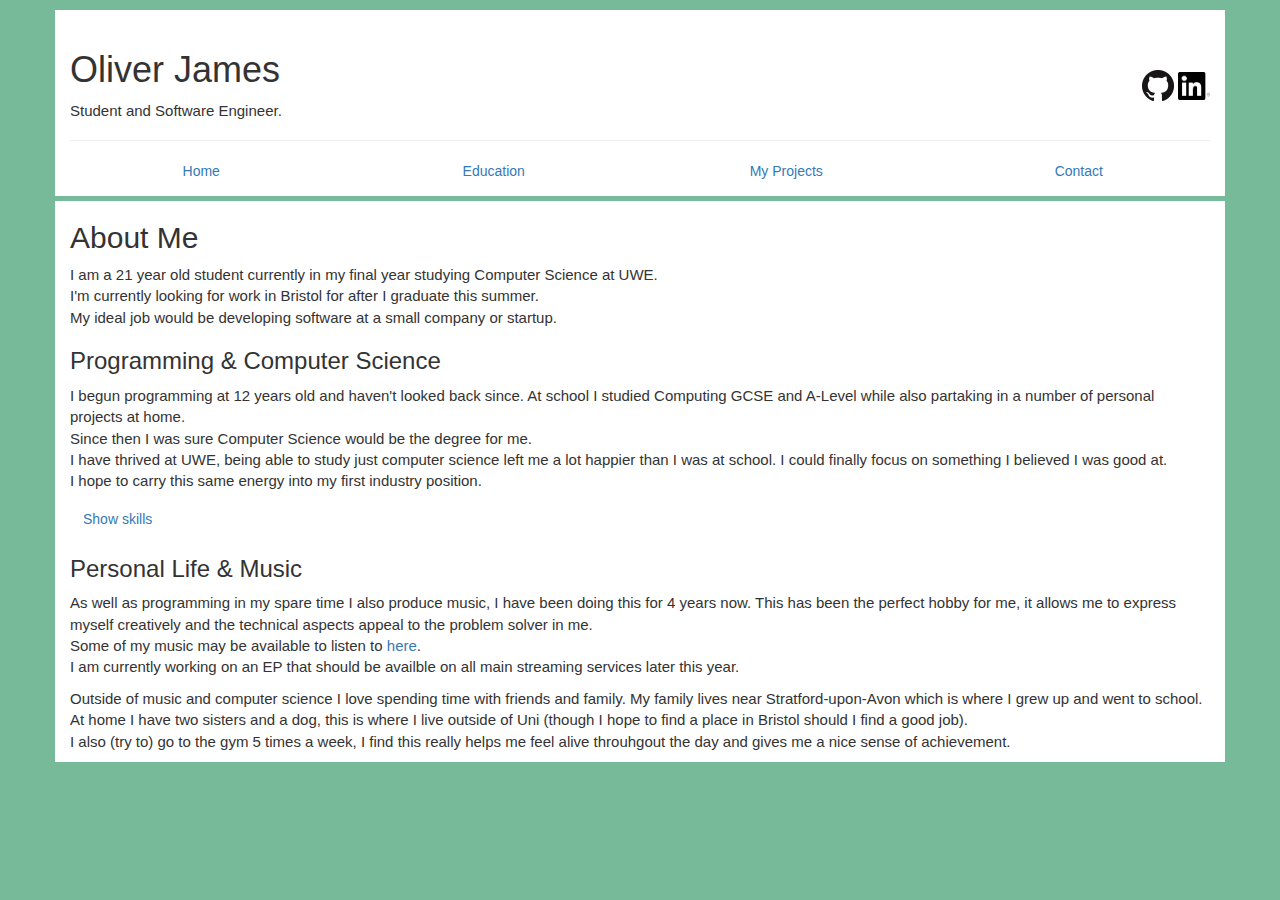
<file: index.html>
<!DOCTYPE html>
<Head>
  <!-- Latest compiled and minified CSS -->
  <link rel="stylesheet" href="https://maxcdn.bootstrapcdn.com/bootstrap/3.4.0/css/bootstrap.min.css">
  <link rel="stylesheet" href="style.css">
  <link rel="stylesheet" href="animations.css">
  <!-- jQuery library -->
  <script src="https://ajax.googleapis.com/ajax/libs/jquery/3.3.1/jquery.min.js"></script>

  <!-- Latest compiled JavaScript -->
  <script src="https://maxcdn.bootstrapcdn.com/bootstrap/3.4.0/js/bootstrap.min.js"></script>
  <Title>Oliver James</Title>
  <meta name="viewport" content="width=device-width, initial-scale=1">
  <link rel="apple-touch-icon" sizes="57x57" href="res/favicons/apple-icon-57x57.png">
  <link rel="apple-touch-icon" sizes="60x60" href="res/favicons/apple-icon-60x60.png">
  <link rel="apple-touch-icon" sizes="72x72" href="res/favicons/apple-icon-72x72.png">
  <link rel="apple-touch-icon" sizes="76x76" href="res/favicons/apple-icon-76x76.png">
  <link rel="apple-touch-icon" sizes="114x114" href="res/favicons/apple-icon-114x114.png">
  <link rel="apple-touch-icon" sizes="120x120" href="res/favicons/apple-icon-120x120.png">
  <link rel="apple-touch-icon" sizes="144x144" href="res/favicons/apple-icon-144x144.png">
  <link rel="apple-touch-icon" sizes="152x152" href="res/favicons/apple-icon-152x152.png">
  <link rel="apple-touch-icon" sizes="180x180" href="res/favicons/apple-icon-180x180.png">
  <link rel="icon" type="image/png" sizes="192x192"  href="res/favicons/android-icon-192x192.png">
  <link rel="icon" type="image/png" sizes="32x32" href="res/favicons/favicon-32x32.png">
  <link rel="icon" type="image/png" sizes="96x96" href="res/favicons/favicon-96x96.png">
  <link rel="icon" type="image/png" sizes="16x16" href="res/favicons/favicon-16x16.png">
  <link rel="manifest" href="/manifest.json">
  <meta name="msapplication-TileColor" content="#ffffff">
  <meta name="msapplication-TileImage" content="/ms-icon-144x144.png">
  <meta name="theme-color" content="#ffffff">
  <meta charset="UTF-8">

</Head>

  <Body>


  <div class="container" id="mainwindow">

    <div class="page-header">
      <div class='btn-toolbar pull-right'>
            <div class='btn-group'><br>
                <a href='https://github.com/im-OJ/' target="_blank"><image style="width: 32px;" src='res/GitHub-Mark-64px.png' class="icon"/></a>
                <a href='https://www.linkedin.com/in/ollie-james/' target="_blank"><image style="width: 32px;" src='res/In-Black-66px-R.png' class="icon" ></a>
            </div>
    </div>
      <h1>Oliver James</h1>
      <p>Student and Software Engineer.</p>

        </div>
    <div id="navbar" style="flex:1"></div>
</div>
  <div class="container" id="contentwindow">
    <div id="content" ></div>
  </div>
  <br><br>
  </Body>

  <script>
    navlinks = ["home","education","myprojects","contact"];
    current_page = "home";
    function include(ID, link){
      $("#" + ID).load(link);
    }

    function loadpage(link){
        $("body").load(link);
    }

    function showPage(link, div){
      if(div != current_page){
        for (i in navlinks){
          $("#" + navlinks[i]).css("border-bottom-style","hidden");
          if(div == navlinks[i]){
            current_page  = navlinks[i];
          }
        }
        $("#" + div).css("border-bottom-style","solid");
          $("#contentwindow").slideUp('fast');
          $("#contentwindow").promise().done(function(){
            $("#content").load(link, function(){
              $("#contentwindow").slideDown('fast');
            });


          });
      }
    }

    include("navbar", "navbar.html");
    $("#content").load('home.html');
    $("#" + current_page).css("border-bottom-style","solid");
    var hash = window.location.hash;
    hash = hash.substr(1)
    showPage(hash + ".html", hash);
    console.log(hash);

  </script>
</file>
<file: style.css>
body{
  background-color: #77BA99;

}
#mainwindow{
  margin-top: 10px;
  background-color: white;

}
.col-sm-3{
  text-align: center;
  font-size: 14px;
  padding-bottom: 15px;
}
.col-sm-3:hover{
  text-align: center;
  color: #71697A;

  cursor:pointer;

}
a:hover{
  cursor:pointer;
}
button{
  flex:1;
}
#contentwindow{
  margin-top: 5px;
  background-color: white;

}
.navchoice{
  -webkit-touch-callout: none; /* iOS Safari */
    -webkit-user-select: none; /* Safari */
     -khtml-user-select: none; /* Konqueror HTML */
       -moz-user-select: none; /* Firefox */
        -ms-user-select: none; /* Internet Explorer/Edge */
            user-select: none;
}

.navchoice:hover{
  font-weight: bold;
}
#profile{
  width:200px;
  height:200px;
}
#homerow{
  display: flex;
}
.icon{
  animation: shake 1s cubic-bezier(.36,.07,.19,.97) both;
  transform: translate3d(0, 0, 0);
}

p{
  font-size: 15px;
  size: 15px;
}
</file>
<file: animations.css>
/*
==============================================
CSS3 ANIMATION CHEAT SHEET
==============================================

Made by Justin Aguilar

www.justinaguilar.com/animations/

Questions, comments, concerns, love letters:
justin@justinaguilar.com
==============================================
*/

/*
==============================================
slideDown
==============================================
*/


.slideDown{
	animation-name: slideDown;
	-webkit-animation-name: slideDown;

	animation-duration: 1s;
	-webkit-animation-duration: 1s;

	animation-timing-function: ease;
	-webkit-animation-timing-function: ease;

	visibility: visible !important;
}

@keyframes slideDown {
	0% {
		transform: translateY(-100%);
	}
	50%{
		transform: translateY(8%);
	}
	65%{
		transform: translateY(-4%);
	}
	80%{
		transform: translateY(4%);
	}
	95%{
		transform: translateY(-2%);
	}
	100% {
		transform: translateY(0%);
	}
}

@-webkit-keyframes slideDown {
	0% {
		-webkit-transform: translateY(-100%);
	}
	50%{
		-webkit-transform: translateY(8%);
	}
	65%{
		-webkit-transform: translateY(-4%);
	}
	80%{
		-webkit-transform: translateY(4%);
	}
	95%{
		-webkit-transform: translateY(-2%);
	}
	100% {
		-webkit-transform: translateY(0%);
	}
}

/*
==============================================
slideUp
==============================================
*/


.slideUp{
	animation-name: slideUp;
	-webkit-animation-name: slideUp;

	animation-duration: 1s;
	-webkit-animation-duration: 1s;

	animation-timing-function: ease;
	-webkit-animation-timing-function: ease;

	visibility: visible !important;
}

@keyframes slideUp {
	0% {
		transform: translateY(100%);
	}
	50%{
		transform: translateY(-8%);
	}
	65%{
		transform: translateY(4%);
	}
	80%{
		transform: translateY(-4%);
	}
	95%{
		transform: translateY(2%);
	}
	100% {
		transform: translateY(0%);
	}
}

@-webkit-keyframes slideUp {
	0% {
		-webkit-transform: translateY(100%);
	}
	50%{
		-webkit-transform: translateY(-8%);
	}
	65%{
		-webkit-transform: translateY(4%);
	}
	80%{
		-webkit-transform: translateY(-4%);
	}
	95%{
		-webkit-transform: translateY(2%);
	}
	100% {
		-webkit-transform: translateY(0%);
	}
}

/*
==============================================
slideLeft
==============================================
*/


.slideLeft{
	animation-name: slideLeft;
	-webkit-animation-name: slideLeft;

	animation-duration: 1s;
	-webkit-animation-duration: 1s;

	animation-timing-function: ease-in-out;
	-webkit-animation-timing-function: ease-in-out;

	visibility: visible !important;
}

@keyframes slideLeft {
	0% {
		transform: translateX(150%);
	}
	50%{
		transform: translateX(-8%);
	}
	65%{
		transform: translateX(4%);
	}
	80%{
		transform: translateX(-4%);
	}
	95%{
		transform: translateX(2%);
	}
	100% {
		transform: translateX(0%);
	}
}

@-webkit-keyframes slideLeft {
	0% {
		-webkit-transform: translateX(150%);
	}
	50%{
		-webkit-transform: translateX(-8%);
	}
	65%{
		-webkit-transform: translateX(4%);
	}
	80%{
		-webkit-transform: translateX(-4%);
	}
	95%{
		-webkit-transform: translateX(2%);
	}
	100% {
		-webkit-transform: translateX(0%);
	}
}

/*
==============================================
slideRight
==============================================
*/


.slideRight{
	animation-name: slideRight;
	-webkit-animation-name: slideRight;

	animation-duration: 1s;
	-webkit-animation-duration: 1s;

	animation-timing-function: ease-in-out;
	-webkit-animation-timing-function: ease-in-out;

	visibility: visible !important;
}

@keyframes slideRight {
	0% {
		transform: translateX(-150%);
	}
	50%{
		transform: translateX(8%);
	}
	65%{
		transform: translateX(-4%);
	}
	80%{
		transform: translateX(4%);
	}
	95%{
		transform: translateX(-2%);
	}
	100% {
		transform: translateX(0%);
	}
}

@-webkit-keyframes slideRight {
	0% {
		-webkit-transform: translateX(-150%);
	}
	50%{
		-webkit-transform: translateX(8%);
	}
	65%{
		-webkit-transform: translateX(-4%);
	}
	80%{
		-webkit-transform: translateX(4%);
	}
	95%{
		-webkit-transform: translateX(-2%);
	}
	100% {
		-webkit-transform: translateX(0%);
	}
}

/*
==============================================
slideExpandUp
==============================================
*/


.slideExpandUp{
	animation-name: slideExpandUp;
	-webkit-animation-name: slideExpandUp;

	animation-duration: 1.6s;
	-webkit-animation-duration: 1.6s;

	animation-timing-function: ease-out;
	-webkit-animation-timing-function: ease -out;

	visibility: visible !important;
}

@keyframes slideExpandUp {
	0% {
		transform: translateY(100%) scaleX(0.5);
	}
	30%{
		transform: translateY(-8%) scaleX(0.5);
	}
	40%{
		transform: translateY(2%) scaleX(0.5);
	}
	50%{
		transform: translateY(0%) scaleX(1.1);
	}
	60%{
		transform: translateY(0%) scaleX(0.9);
	}
	70% {
		transform: translateY(0%) scaleX(1.05);
	}
	80%{
		transform: translateY(0%) scaleX(0.95);
	}
	90% {
		transform: translateY(0%) scaleX(1.02);
	}
	100%{
		transform: translateY(0%) scaleX(1);
	}
}

@-webkit-keyframes slideExpandUp {
	0% {
		-webkit-transform: translateY(100%) scaleX(0.5);
	}
	30%{
		-webkit-transform: translateY(-8%) scaleX(0.5);
	}
	40%{
		-webkit-transform: translateY(2%) scaleX(0.5);
	}
	50%{
		-webkit-transform: translateY(0%) scaleX(1.1);
	}
	60%{
		-webkit-transform: translateY(0%) scaleX(0.9);
	}
	70% {
		-webkit-transform: translateY(0%) scaleX(1.05);
	}
	80%{
		-webkit-transform: translateY(0%) scaleX(0.95);
	}
	90% {
		-webkit-transform: translateY(0%) scaleX(1.02);
	}
	100%{
		-webkit-transform: translateY(0%) scaleX(1);
	}
}

/*
==============================================
expandUp
==============================================
*/


.expandUp{
	animation-name: expandUp;
	-webkit-animation-name: expandUp;

	animation-duration: 0.7s;
	-webkit-animation-duration: 0.7s;

	animation-timing-function: ease;
	-webkit-animation-timing-function: ease;

	visibility: visible !important;
}

@keyframes expandUp {
	0% {
		transform: translateY(100%) scale(0.6) scaleY(0.5);
	}
	60%{
		transform: translateY(-7%) scaleY(1.12);
	}
	75%{
		transform: translateY(3%);
	}
	100% {
		transform: translateY(0%) scale(1) scaleY(1);
	}
}

@-webkit-keyframes expandUp {
	0% {
		-webkit-transform: translateY(100%) scale(0.6) scaleY(0.5);
	}
	60%{
		-webkit-transform: translateY(-7%) scaleY(1.12);
	}
	75%{
		-webkit-transform: translateY(3%);
	}
	100% {
		-webkit-transform: translateY(0%) scale(1) scaleY(1);
	}
}

/*
==============================================
fadeIn
==============================================
*/

.fadeIn{
	animation-name: fadeIn;
	-webkit-animation-name: fadeIn;

	animation-duration: 1.5s;
	-webkit-animation-duration: 1.5s;

	animation-timing-function: ease-in-out;
	-webkit-animation-timing-function: ease-in-out;

	visibility: visible !important;
}

@keyframes fadeIn {
	0% {
		transform: scale(0);
		opacity: 0.0;
	}
	60% {
		transform: scale(1.1);
	}
	80% {
		transform: scale(0.9);
		opacity: 1;
	}
	100% {
		transform: scale(1);
		opacity: 1;
	}
}

@-webkit-keyframes fadeIn {
	0% {
		-webkit-transform: scale(0);
		opacity: 0.0;
	}
	60% {
		-webkit-transform: scale(1.1);
	}
	80% {
		-webkit-transform: scale(0.9);
		opacity: 1;
	}
	100% {
		-webkit-transform: scale(1);
		opacity: 1;
	}
}

/*
==============================================
expandOpen
==============================================
*/


.expandOpen{
	animation-name: expandOpen;
	-webkit-animation-name: expandOpen;

	animation-duration: 1.2s;
	-webkit-animation-duration: 1.2s;

	animation-timing-function: ease-out;
	-webkit-animation-timing-function: ease-out;

	visibility: visible !important;
}

@keyframes expandOpen {
	0% {
		transform: scale(1.8);
	}
	50% {
		transform: scale(0.95);
	}
	80% {
		transform: scale(1.05);
	}
	90% {
		transform: scale(0.98);
	}
	100% {
		transform: scale(1);
	}
}

@-webkit-keyframes expandOpen {
	0% {
		-webkit-transform: scale(1.8);
	}
	50% {
		-webkit-transform: scale(0.95);
	}
	80% {
		-webkit-transform: scale(1.05);
	}
	90% {
		-webkit-transform: scale(0.98);
	}
	100% {
		-webkit-transform: scale(1);
	}
}

/*
==============================================
bigEntrance
==============================================
*/


.bigEntrance{
	animation-name: bigEntrance;
	-webkit-animation-name: bigEntrance;

	animation-duration: 1.6s;
	-webkit-animation-duration: 1.6s;

	animation-timing-function: ease-out;
	-webkit-animation-timing-function: ease-out;

	visibility: visible !important;
}

@keyframes bigEntrance {
	0% {
		transform: scale(0.3) rotate(6deg) translateX(-30%) translateY(30%);
		opacity: 0.2;
	}
	30% {
		transform: scale(1.03) rotate(-2deg) translateX(2%) translateY(-2%);
		opacity: 1;
	}
	45% {
		transform: scale(0.98) rotate(1deg) translateX(0%) translateY(0%);
		opacity: 1;
	}
	60% {
		transform: scale(1.01) rotate(-1deg) translateX(0%) translateY(0%);
		opacity: 1;
	}
	75% {
		transform: scale(0.99) rotate(1deg) translateX(0%) translateY(0%);
		opacity: 1;
	}
	90% {
		transform: scale(1.01) rotate(0deg) translateX(0%) translateY(0%);
		opacity: 1;
	}
	100% {
		transform: scale(1) rotate(0deg) translateX(0%) translateY(0%);
		opacity: 1;
	}
}

@-webkit-keyframes bigEntrance {
	0% {
		-webkit-transform: scale(0.3) rotate(6deg) translateX(-30%) translateY(30%);
		opacity: 0.2;
	}
	30% {
		-webkit-transform: scale(1.03) rotate(-2deg) translateX(2%) translateY(-2%);
		opacity: 1;
	}
	45% {
		-webkit-transform: scale(0.98) rotate(1deg) translateX(0%) translateY(0%);
		opacity: 1;
	}
	60% {
		-webkit-transform: scale(1.01) rotate(-1deg) translateX(0%) translateY(0%);
		opacity: 1;
	}
	75% {
		-webkit-transform: scale(0.99) rotate(1deg) translateX(0%) translateY(0%);
		opacity: 1;
	}
	90% {
		-webkit-transform: scale(1.01) rotate(0deg) translateX(0%) translateY(0%);
		opacity: 1;
	}
	100% {
		-webkit-transform: scale(1) rotate(0deg) translateX(0%) translateY(0%);
		opacity: 1;
	}
}

/*
==============================================
hatch
==============================================
*/

.hatch{
	animation-name: hatch;
	-webkit-animation-name: hatch;

	animation-duration: 2s;
	-webkit-animation-duration: 2s;

	animation-timing-function: ease-in-out;
	-webkit-animation-timing-function: ease-in-out;

	transform-origin: 50% 100%;
	-ms-transform-origin: 50% 100%;
	-webkit-transform-origin: 50% 100%;

	visibility: visible !important;
}

@keyframes hatch {
	0% {
		transform: rotate(0deg) scaleY(0.6);
	}
	20% {
		transform: rotate(-2deg) scaleY(1.05);
	}
	35% {
		transform: rotate(2deg) scaleY(1);
	}
	50% {
		transform: rotate(-2deg);
	}
	65% {
		transform: rotate(1deg);
	}
	80% {
		transform: rotate(-1deg);
	}
	100% {
		transform: rotate(0deg);
	}
}

@-webkit-keyframes hatch {
	0% {
		-webkit-transform: rotate(0deg) scaleY(0.6);
	}
	20% {
		-webkit-transform: rotate(-2deg) scaleY(1.05);
	}
	35% {
		-webkit-transform: rotate(2deg) scaleY(1);
	}
	50% {
		-webkit-transform: rotate(-2deg);
	}
	65% {
		-webkit-transform: rotate(1deg);
	}
	80% {
		-webkit-transform: rotate(-1deg);
	}
	100% {
		-webkit-transform: rotate(0deg);
	}
}


/*
==============================================
bounce
==============================================
*/


.bounce{
	animation-name: bounce;
	-webkit-animation-name: bounce;

	animation-duration: 1.6s;
	-webkit-animation-duration: 1.6s;

	animation-timing-function: ease;
	-webkit-animation-timing-function: ease;

	transform-origin: 50% 100%;
	-ms-transform-origin: 50% 100%;
	-webkit-transform-origin: 50% 100%;
}

@keyframes bounce {
	0% {
		transform: translateY(0%) scaleY(0.6);
	}
	60%{
		transform: translateY(-100%) scaleY(1.1);
	}
	70%{
		transform: translateY(0%) scaleY(0.95) scaleX(1.05);
	}
	80%{
		transform: translateY(0%) scaleY(1.05) scaleX(1);
	}
	90%{
		transform: translateY(0%) scaleY(0.95) scaleX(1);
	}
	100%{
		transform: translateY(0%) scaleY(1) scaleX(1);
	}
}

@-webkit-keyframes bounce {
	0% {
		-webkit-transform: translateY(0%) scaleY(0.6);
	}
	60%{
		-webkit-transform: translateY(-100%) scaleY(1.1);
	}
	70%{
		-webkit-transform: translateY(0%) scaleY(0.95) scaleX(1.05);
	}
	80%{
		-webkit-transform: translateY(0%) scaleY(1.05) scaleX(1);
	}
	90%{
		-webkit-transform: translateY(0%) scaleY(0.95) scaleX(1);
	}
	100%{
		-webkit-transform: translateY(0%) scaleY(1) scaleX(1);
	}
}


/*
==============================================
pulse
==============================================
*/

.pulse{
	animation-name: pulse;
	-webkit-animation-name: pulse;

	animation-duration: 1.5s;
	-webkit-animation-duration: 1.5s;

	animation-iteration-count: infinite;
	-webkit-animation-iteration-count: infinite;
}

@keyframes pulse {
	0% {
		transform: scale(0.9);
		opacity: 0.7;
	}
	50% {
		transform: scale(1);
		opacity: 1;
	}
	100% {
		transform: scale(0.9);
		opacity: 0.7;
	}
}

@-webkit-keyframes pulse {
	0% {
		-webkit-transform: scale(0.95);
		opacity: 0.7;
	}
	50% {
		-webkit-transform: scale(1);
		opacity: 1;
	}
	100% {
		-webkit-transform: scale(0.95);
		opacity: 0.7;
	}
}

/*
==============================================
floating
==============================================
*/

.floating{
	animation-name: floating;
	-webkit-animation-name: floating;

	animation-duration: 1.5s;
	-webkit-animation-duration: 1.5s;

	animation-iteration-count: infinite;
	-webkit-animation-iteration-count: infinite;
}

@keyframes floating {
	0% {
		transform: translateY(0%);
	}
	50% {
		transform: translateY(8%);
	}
	100% {
		transform: translateY(0%);
	}
}

@-webkit-keyframes floating {
	0% {
		-webkit-transform: translateY(0%);
	}
	50% {
		-webkit-transform: translateY(8%);
	}
	100% {
		-webkit-transform: translateY(0%);
	}
}

/*
==============================================
tossing
==============================================
*/

.tossing{
	animation-name: tossing;
	-webkit-animation-name: tossing;

	animation-duration: 2.5s;
	-webkit-animation-duration: 2.5s;

	animation-iteration-count: infinite;
	-webkit-animation-iteration-count: infinite;
}

@keyframes tossing {
	0% {
		transform: rotate(-4deg);
	}
	50% {
		transform: rotate(4deg);
	}
	100% {
		transform: rotate(-4deg);
	}
}

@-webkit-keyframes tossing {
	0% {
		-webkit-transform: rotate(-4deg);
	}
	50% {
		-webkit-transform: rotate(4deg);
	}
	100% {
		-webkit-transform: rotate(-4deg);
	}
}

/*
==============================================
pullUp
==============================================
*/

.pullUp{
	animation-name: pullUp;
	-webkit-animation-name: pullUp;

	animation-duration: 1.1s;
	-webkit-animation-duration: 1.1s;

	animation-timing-function: ease-out;
	-webkit-animation-timing-function: ease-out;

	transform-origin: 50% 100%;
	-ms-transform-origin: 50% 100%;
	-webkit-transform-origin: 50% 100%;
}

@keyframes pullUp {
	0% {
		transform: scaleY(0.1);
	}
	40% {
		transform: scaleY(1.02);
	}
	60% {
		transform: scaleY(0.98);
	}
	80% {
		transform: scaleY(1.01);
	}
	100% {
		transform: scaleY(0.98);
	}
	80% {
		transform: scaleY(1.01);
	}
	100% {
		transform: scaleY(1);
	}
}

@-webkit-keyframes pullUp {
	0% {
		-webkit-transform: scaleY(0.1);
	}
	40% {
		-webkit-transform: scaleY(1.02);
	}
	60% {
		-webkit-transform: scaleY(0.98);
	}
	80% {
		-webkit-transform: scaleY(1.01);
	}
	100% {
		-webkit-transform: scaleY(0.98);
	}
	80% {
		-webkit-transform: scaleY(1.01);
	}
	100% {
		-webkit-transform: scaleY(1);
	}
}

/*
==============================================
pullDown
==============================================
*/

.pullDown{
	animation-name: pullDown;
	-webkit-animation-name: pullDown;

	animation-duration: 1.1s;
	-webkit-animation-duration: 1.1s;

	animation-timing-function: ease-out;
	-webkit-animation-timing-function: ease-out;

	transform-origin: 50% 0%;
	-ms-transform-origin: 50% 0%;
	-webkit-transform-origin: 50% 0%;
}

@keyframes pullDown {
	0% {
		transform: scaleY(0.1);
	}
	40% {
		transform: scaleY(1.02);
	}
	60% {
		transform: scaleY(0.98);
	}
	80% {
		transform: scaleY(1.01);
	}
	100% {
		transform: scaleY(0.98);
	}
	80% {
		transform: scaleY(1.01);
	}
	100% {
		transform: scaleY(1);
	}
}

@-webkit-keyframes pullDown {
	0% {
		-webkit-transform: scaleY(0.1);
	}
	40% {
		-webkit-transform: scaleY(1.02);
	}
	60% {
		-webkit-transform: scaleY(0.98);
	}
	80% {
		-webkit-transform: scaleY(1.01);
	}
	100% {
		-webkit-transform: scaleY(0.98);
	}
	80% {
		-webkit-transform: scaleY(1.01);
	}
	100% {
		-webkit-transform: scaleY(1);
	}
}

/*
==============================================
stretchLeft
==============================================
*/

.stretchLeft{
	animation-name: stretchLeft;
	-webkit-animation-name: stretchLeft;

	animation-duration: 1.5s;
	-webkit-animation-duration: 1.5s;

	animation-timing-function: ease-out;
	-webkit-animation-timing-function: ease-out;

	transform-origin: 100% 0%;
	-ms-transform-origin: 100% 0%;
	-webkit-transform-origin: 100% 0%;
}

@keyframes stretchLeft {
	0% {
		transform: scaleX(0.3);
	}
	40% {
		transform: scaleX(1.02);
	}
	60% {
		transform: scaleX(0.98);
	}
	80% {
		transform: scaleX(1.01);
	}
	100% {
		transform: scaleX(0.98);
	}
	80% {
		transform: scaleX(1.01);
	}
	100% {
		transform: scaleX(1);
	}
}

@-webkit-keyframes stretchLeft {
	0% {
		-webkit-transform: scaleX(0.3);
	}
	40% {
		-webkit-transform: scaleX(1.02);
	}
	60% {
		-webkit-transform: scaleX(0.98);
	}
	80% {
		-webkit-transform: scaleX(1.01);
	}
	100% {
		-webkit-transform: scaleX(0.98);
	}
	80% {
		-webkit-transform: scaleX(1.01);
	}
	100% {
		-webkit-transform: scaleX(1);
	}
}

/*
==============================================
stretchRight
==============================================
*/

.stretchRight{
	animation-name: stretchRight;
	-webkit-animation-name: stretchRight;

	animation-duration: 1.5s;
	-webkit-animation-duration: 1.5s;

	animation-timing-function: ease-out;
	-webkit-animation-timing-function: ease-out;

	transform-origin: 0% 0%;
	-ms-transform-origin: 0% 0%;
	-webkit-transform-origin: 0% 0%;
}

@keyframes stretchRight {
	0% {
		transform: scaleX(0.3);
	}
	40% {
		transform: scaleX(1.02);
	}
	60% {
		transform: scaleX(0.98);
	}
	80% {
		transform: scaleX(1.01);
	}
	100% {
		transform: scaleX(0.98);
	}
	80% {
		transform: scaleX(1.01);
	}
	100% {
		transform: scaleX(1);
	}
}

@-webkit-keyframes stretchRight {
	0% {
		-webkit-transform: scaleX(0.3);
	}
	40% {
		-webkit-transform: scaleX(1.02);
	}
	60% {
		-webkit-transform: scaleX(0.98);
	}
	80% {
		-webkit-transform: scaleX(1.01);
	}
	100% {
		-webkit-transform: scaleX(0.98);
	}
	80% {
		-webkit-transform: scaleX(1.01);
	}
	100% {
		-webkit-transform: scaleX(1);
	}
}
</file>
